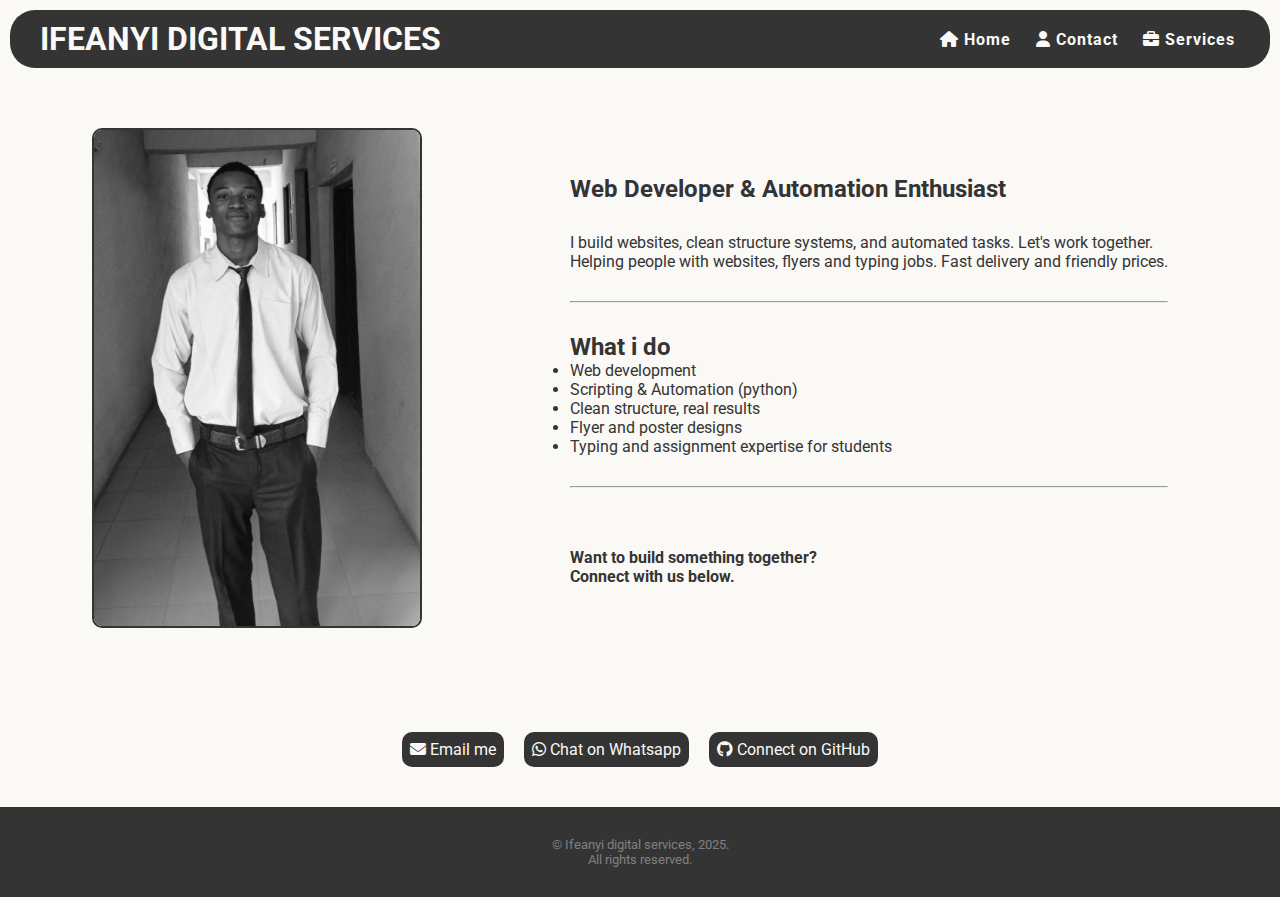
<file: index.html>
<!DOCTYPE html>
<html lang="en-US">
    <head>
        <meta charset="UTF-8">
        <meta name="viewport" content="width=device-width, initial-scale=1.0">
        <meta name="description" content="Ifeanyi Personal Portfolio">
        <meta http-equiv="X-UA-Compatible" content="IE-edge">
        <meta name="author" content="Ifeanyi 08072500911">
        <meta property="og:title" content="Ifeanyi Digital Services Portfolio">
        <meta property="og:description" content="Ifeanyi Digital Services - Web Developer & Automation Enthusiast">
        <meta property="og:image" content="images/ifeanyi.jpg">
        <meta property="og:url" content="https://example.com/ifeanyi-portfolio">
        <meta property="og:type" content="website">
        <meta name="keywords" content="Ifeanyi, portfolio, web developer, automation, digital services, contact">
        <link rel="icon" href="images/favicon.ico" type="image/x-icon">
        <link rel="stylesheet" href="https://cdnjs.cloudflare.com/ajax/libs/font-awesome/6.5.0/css/all.min.css">
        <link rel="stylesheet" href="https://fonts.googleapis.com/icon?family=Material+icons">
        <link rel="stylesheet" href="https://fonts.googleapis.com/css2?family=Roboto&display=swap">
        <meta name="google-site-verification" content="yrjoCYYzWIblbdsxBEd57Kd4OCPOsdUH2JT0SVM0V0M" />
        <link rel="sitemap" href="sitemap.xml" type="application/xml">
        <title> Ifeanyi digital service portfolio </title>
        <style>
            *{
                margin: 0;
                padding: 0;
                box-sizing: border-box;
            }
            body {
                font-family: 'Roboto';
                background-color: #faf9f6;
                color: #343434;
            }
            .main-wrapper {
                width: 100%;
                box-sizing: border-box;
                height: 100%;
            }
            header {
                color: #faf9f6;
                padding: 10px;
                
            }
            h1 {
                text-align: left;
            }
            .header-section {
                display: flex;
                flex-direction: row;
                align-items: center;
                justify-content: space-between;
                background-color: #343434;
                padding: 10px 30px 10px 30px;
                border-radius: 25px;
            }
            .nav-links {
                display: flex;
                flex-direction: row;
                gap: 15px;
                flex-wrap: nowrap;
                align-items: center;
            }
            .nav-link {
                color: #faf9f6;
                text-decoration: none;
                padding: 5px;
                font-weight: bold;
                letter-spacing: 1px;
                transition: transform 0.3s ease, background 0.2s ease;
            }

            /*underline effect*/

            .nav-link::after {
                content: "";
                position: absolute;
                left: 50%;
                bottom: 0;
                transform: translateX(-50%) scale(0);
                transform-origin: center; 
                width: 100%;
                height: 2px;
                background-color:  #faf9f6;
                transition: transform 0.3s ease;
            }
            .nav-link:hover::after {
                transform: translateX(-50%) scale(1);
            }
            .nav-link:hover {
                font-weight: bold;
                transform: scale(1.1);
            }
            .intro {
                color: #343434;
                padding: 20px;
                display: flex;
                flex-direction: column;
                gap: 30px;
            }
            aside {
                margin-top: 30px;
            }
            .image-intro {
                display: flex;
                justify-content: center;
                align-items: center;
                gap: 10%;
                margin-bottom: 30px;

            }
            .second-contact-buttons {
                display: flex;
                flex-direction: row;
                justify-content: center;
                gap: 20px;
                padding: 20px;
                flex-wrap: wrap;
                cursor: pointer;
            }
            .second-Github-action {
                background-color: #343434;
                padding: 8px;
                border-radius: 10px;
                text-decoration: none;
                color: #faf9f6;
                transition: transform 0.3s ease, background 0.2s ease;
            }
            .second-Github-action:hover {
                transform: scale(1.1);
                color: #343434;
                background-color: #faf9f6;
                border: 2px solid #343434;
                font-weight: bold;
            }
            .second-email-action {
                background-color: #343434;
                padding: 8px;
                border-radius: 10px;
                text-decoration: none;
                color: #faf9f6;
                transition: transform 0.3s ease, background 0.2s ease;
            }
            .second-whatsapp-action {
                background-color: #343434;
                padding: 8px;
                border-radius: 10px;
                text-decoration: none;
                color: #faf9f6;
                transition: transform 0.3s ease, background 0.2s ease;
            } 
            .second-whatsapp-action:hover {
                transform: scale(1.1);
                color: #343434;
                background-color: #faf9f6;
                border: 2px solid #343434;
                font-weight: bold;
            }
            .second-email-action:hover {
                transform: scale(1.1);
                color: #343434;
                background-color: #faf9f6;
                border: 2px solid #343434;
                font-weight: bold;
            }
            footer {
                background-color: #343434;
                padding: 30px;
                color: grey;
                font-size: 13px;
                margin-top: 20px;
                width: 100%;
                text-align: center;
            }


            @media (max-width: 699px) {
                .contact-buttons {
                    flex-direction: column;
                    align-items: center;
                }
                .second-contact-buttons {
                    flex-direction: column;
                    align-items: center;
                }
                .nav-links {
                    flex-direction: row;
                    align-items: center;
                    justify-content: center;
                    text-align: center;
                }
                .header-section {
                    flex-direction: column;
                    align-items: center;
                    justify-content: center;
                    border-radius: 0;
                    gap: 20px;
                }
                header {
                    background-color: #343434;
                }
                .image-intro {
                    display: flex;
                    flex-direction: column;
                }
                ul {
                    margin-left: 20px;
                }
                h1 {
                    text-align: center;
                }
 
            }
            @media (max-width: 1100px) {
                .image-intro {
                    margin-right: 30px;
                    margin-left: 30px;
                }
            }
            @media (max-width: 800px) {
                .header-section {
                    gap: 30px;
                }
            }
                 
        </style>
    </head>
<body>
    <header>
        <div class="header-section">
        <h1>IFEANYI DIGITAL SERVICES </h1>
        <nav role="navigation" class="nav-links">
            <a href="index.html" class="nav-link" aria-label="Go to home page"><i class="fa-solid fa-home"></i> Home </a>
            <a href="contact.html" class="nav-link" target="_blank" aria-label="Contact me"><i class="fa-solid fa-user"></i> Contact </a>
            <a href="services.html" class="nav-link" target="_blank" aria-label="View our services"><i class="fa-solid fa-briefcase"></i> Services </a>
        </nav>
        </div>
    </header>
    <main>
        <div class="main-wrapper">
        <!--hero image-->
        <div class="image-intro">
        <picture>
            <figure>
            <!--image responsiveness-->
            <source media="(max-width: 368px)" srcset="images/ifeanyi-mobile.jpg">
            <source media="(max-width: 768px)" srcset="images/ifeanyi-tablet.jpg">
            <!--image fallback-->
            <img src="images/ifeanyi.jpg" alt="A picture of the person that developed this page" style="border: 2px solid #343434; border-radius: 10px; margin: 50px 0 50px 0;" loading="lazy" height="500">
            </figure>
        </picture>
        <!--intro section-->
        <section>
            <div class="intro">
            <h2> Web Developer & Automation Enthusiast</h2>
            <p> I build websites, clean structure systems, and automated tasks. Let's work together.<br>
            Helping people with websites, flyers and typing jobs. Fast delivery and friendly prices. </p>
            <hr>
            <article>
                <h2> What i do </h2>
                <ul>
                    <li>Web development </li>
                    <li> Scripting & Automation (python) </li>
                    <li> Clean structure, real results </li>
                    <li>Flyer and poster designs </li>
                    <li> Typing and assignment expertise for students</li>
                </ul>
            </article>
            <hr>
            <aside>
                <p><strong> Want to build something together? <br>
                 Connect with us below.</strong></p>
            </aside>
            </div>
            </div>
        </section> 
        <section>
           
            <div class="second-contact-buttons">
            <a href="mailto:ifeanyidigitalservices@gmail.com" target="_blank" class="second-email-action" aria-label="Send me an email"> <i class="fa-solid fa-envelope"></i> Email me </a>
            <a href="https://wa.me/+2347043936131" target="_blank" class="second-whatsapp-action" aria-label="Chat with me on Whatsapp"><i class="fa-brands fa-whatsapp"></i> Chat on Whatsapp</a>
            <a href="https://github.com/ifeanyijosephh" target="_blank" class="second-Github-action" aria-label="Connect with me on Github"><i class="fa-brands fa-github"></i> Connect on GitHub</a>
            </div>
        </section>
        </div>
    </main>
    <footer>
        <p>&copy; Ifeanyi digital services, 2025.<br> All rights reserved.</p>
    </footer>
</body>
</html>
</file>
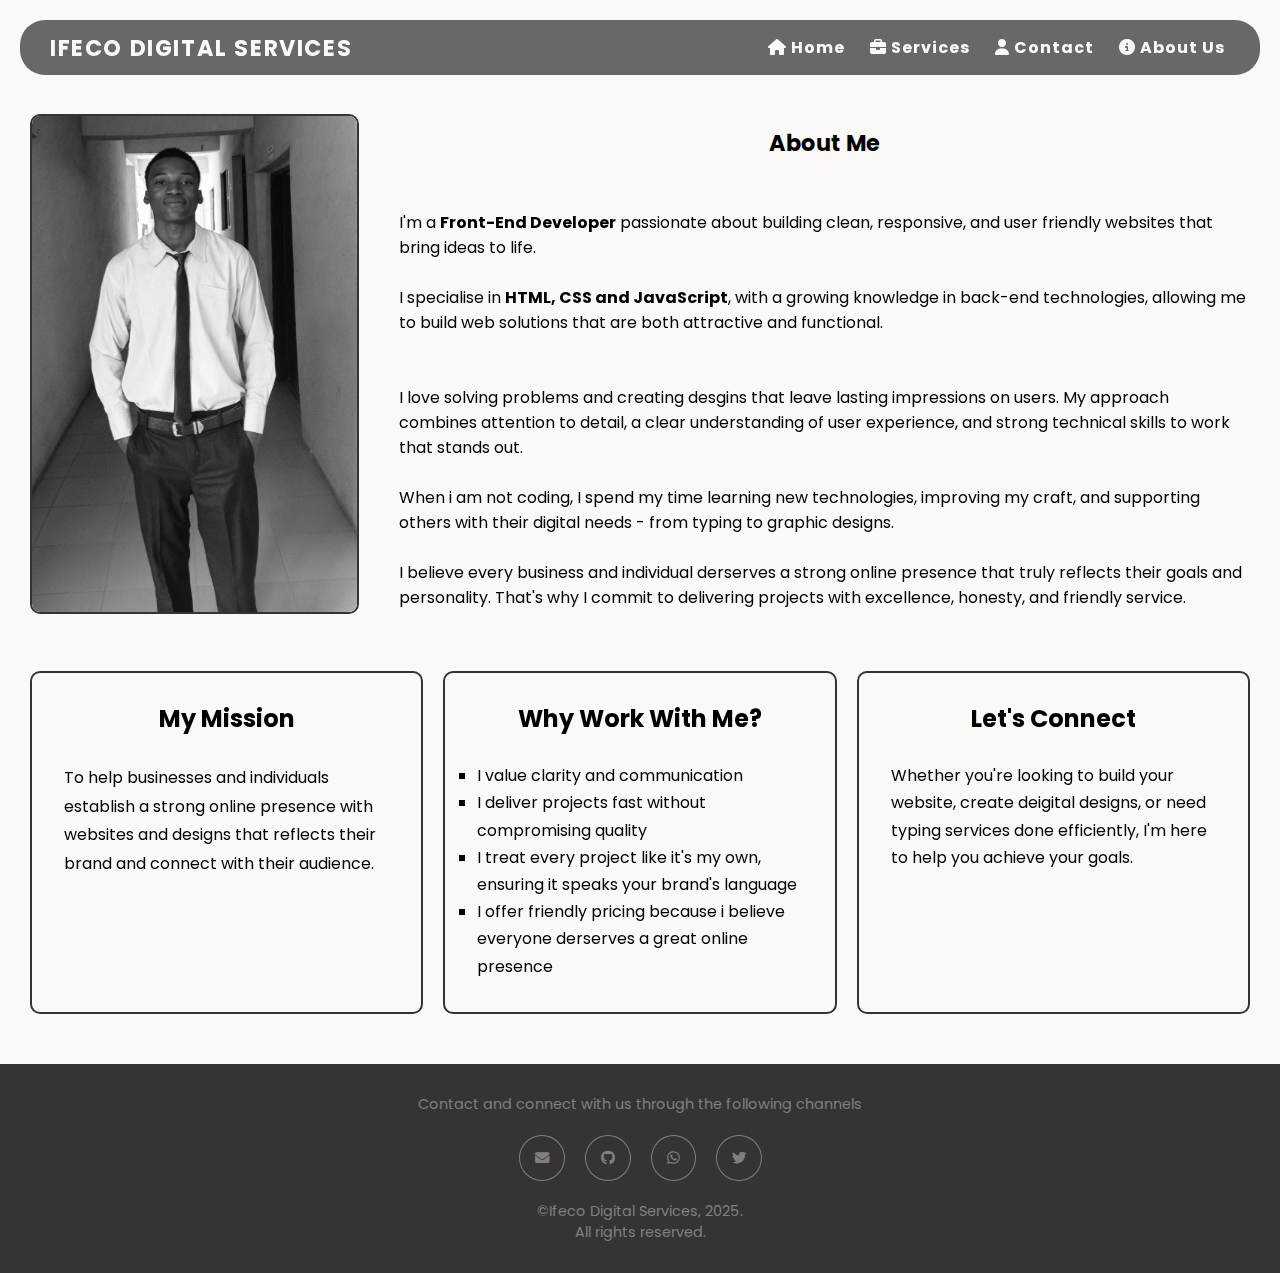
<file: about.html>
<!DOCTYPE html>
<html lang="en-US">
    <head>
        <meta charset="UTF-8">
        <meta name="viewport" content="width=device-width, initial-scale=1.0">
        <meta name="description" content="About Ifeco digital services, a web developer in nigeria, HTML, CSS, JavaScript, Front-End Developer">
        <meta http-equiv="X-UA-Compatible" content="IE-edge">
        <meta name="author" content="Ifeanyi 08072500911">
        <meta property="og:title" content="Ifeco Digital Services Portfolio">
        <meta property="og:description" content="Ifeco Digital Services - Web Developer & Automation Enthusiast">
        <meta property="og:image" content="images/ifeanyi.jpg">
        <meta property="og:url" content="https://example.com/ifeanyi-portfolio">
        <meta property="og:type" content="website">
        <meta name="keywords" content="Ifeco, portfolio, web developer, automation, digital services, contact">
        <link rel="icon" type="image/png" sizes="32x32">
        <link rel="icon" href="images/my-logo.png" type="image/png">
        <link rel="stylesheet" href="https://cdnjs.cloudflare.com/ajax/libs/font-awesome/6.5.0/css/all.min.css">
        <link rel="stylesheet" href="https://fonts.googleapis.com/icon?family=Material+icons">
        <link rel="stylesheet" href="https://fonts.googleapis.com/css2?family=Poppins&display=swap">
        <link rel="stylesheet" href="https://fonts.googleapis.com/css2?family=Roboto&display=swap">
        <link rel="stylesheet" href="https://cdn.jsdelivr.net/npm/aos@2.3.4/dist/aos.css">
        <title> Ifeco Digital Service About Page </title>
        <link rel="stylesheet" href="about-style.css">
    </head>
    <body>
        <header>
            <div class="header-section">
                <!--<h1>IFECO DIGITAL SERVICES </h1>-->
                <img src="images/my-logo.png" alt="Company Logo" class="companyLogo">
                <h1 id="FirstHeading">IFECO DIGITAL SERVICES</h1>
                <nav id="navMenu" class="nav-links">
                    <a href="index.html" class="nav-link" target="_blank" id="HomeNav"><i class="fa-solid fa-home"></i> Home</a>
                    <a href="services.html" class="nav-link" target="_blank"><i class="fa-solid fa-briefcase"></i> Services</a>
                    <a href="contact.html" class="nav-link" target="_blank"><i class="fa-solid fa-user"></i> Contact</a>
                    <a href="about.html" class="nav-link" target="_self" aria-label="About Us"><i class="fa-solid fa-info-circle"></i> About Us </a>
                </nav> 
                <div id="hamburger" class="hamburger">
                <span class="bar"></span>
                <span class="bar"></span>
                <span class="bar"></span>
            </div>
            </div>
            <script src="script.js"></script>
        </header>
        <main>
            <section class="aboutHero">
                <h1 id="AboutMe"> About Me </h1>
                    <div class="aboutIntro">
                        <div class="aboutImage">
                            <picture>
                                <figure data-aos="zoom-in" data-aos-duration="1500">
                                    <!--Image Responsiveness-->
                                    <source media="(max-width: 368px)" srcset="images/ifeanyi-mobile.jpg">
                                    <source media="(max-width: 768px)" srcset="images/ifeanyi-tablet.jpg">
                                    <!--Image fallback-->
                                    <img src="images/ifeanyi.jpg" alt="Ifeanyi Joseph" style="border: 2px solid #343434; border-radius: 10px;" height="500">
                                </figure>
                             </picture>
                        </div>
                        <div class="aboutText">
                            <article>
                                <h3 id="HeadingForLarge"> About Me </h3>
                                <div data-aos="fade-up" data-aos-duration="1500">
                                <p> I'm a <strong>Front-End Developer</strong> passionate about building clean, responsive, and user friendly websites that bring ideas to life.
                                <br><br> </div>
                                <div data-aos="fade-up" data-aos-duration="1500">I specialise in <strong> HTML, CSS and JavaScript</strong>, with a growing knowledge in back-end technologies, allowing me to build web solutions that are both 
                                attractive and functional. </div>
                                <br><br>
                                <div data-aos="fade-up" data-aos-duration="1500">
                                I love solving problems and creating desgins that leave lasting impressions on users. My approach combines attention to detail, a clear understanding of user experience, and strong technical skills to work that stands out.
                                <br><br></div>
                                <div data-aos="fade-up" data-aos-duration="1500">
                                When i am not coding, I spend my time learning new technologies, improving my craft, and supporting others with their digital needs - from typing to graphic designs.
                                <br><br> 
                                <div data-aos="fade-up" data-aos-duration="1500">
                                I believe every business and individual derserves a strong online presence that truly reflects their goals and personality. That's why I commit to delivering projects with excellence, honesty, and friendly service.</div>
                                </p>
                            </article>
                        </div>
                    </div>
            </section>
            <hr id="horizontal">
            <section class="InSections">
            <div class="aboutMission" data-aos="fade-up" data-aos-duration="1500">
                <h2> My Mission </h2>
                <blockquote> 
                    To help businesses and individuals establish a strong online presence with websites and designs that reflects their brand and connect with their audience.
                </blockquote>
            </div>
            <div class="aboutWhy" data-aos="fade-up" data-aos-duration="1500">
                <h2> Why Work With Me?</h2>
                <ul>
                    <li>I value clarity and communication</li>
                    <li>I deliver projects fast without compromising quality</li>
                    <li>I treat every project like it's my own, ensuring it speaks your brand's language </li>
                    <li>I offer friendly pricing because i believe everyone derserves a great online presence</li>
                </ul>
            </div>
            <div class="aboutContact" data-aos="fade-up" data-aos-duration="1500">
                <h2>
                    Let's Connect
                </h2>
                <p> Whether you're looking to build your website, create deigital designs, or need typing services done efficiently, I'm here 
                    to help you achieve your goals.
                </p>
                <a href="contact.html" class="cta-button" data-aos="fade-up" data-aos-duration="1500"> Contact Me </a>
            </div>
            </div>
        </main>
        <footer>
            <p>Contact and connect with us through the following channels</p>
                <div class="footer-icons">
                <a href="mailto:ifecodigitalservices@gmail.com" target="_blank"><i class="fa-solid fa-envelope envelope-icon"></i></a>
                <a href="https://github.com/ifeanyijosephh" target="_blank"><i class="fa-brands fa-github github-icon"></i></a>
                <a href="https://wa.me/2347043936131" target="_blank"><i class="fa-brands fa-whatsapp whatsapp-icon"></i></a>
                <a href="https://x.com/ifeanyiijosephh" target="_blank"><i class="fa-brands fa-twitter twitter-icon"></i></a>
                </div>
            <p>&copy;Ifeco Digital Services, 2025. <br>All rights reserved.</p>
        </footer> 
                    <script src="https://cdn.jsdelivr.net/npm/aos@2.3.4/dist/aos.js"></script>
                <script> 
        AOS.init();    
    </script>
    </body>
</html>
</file>
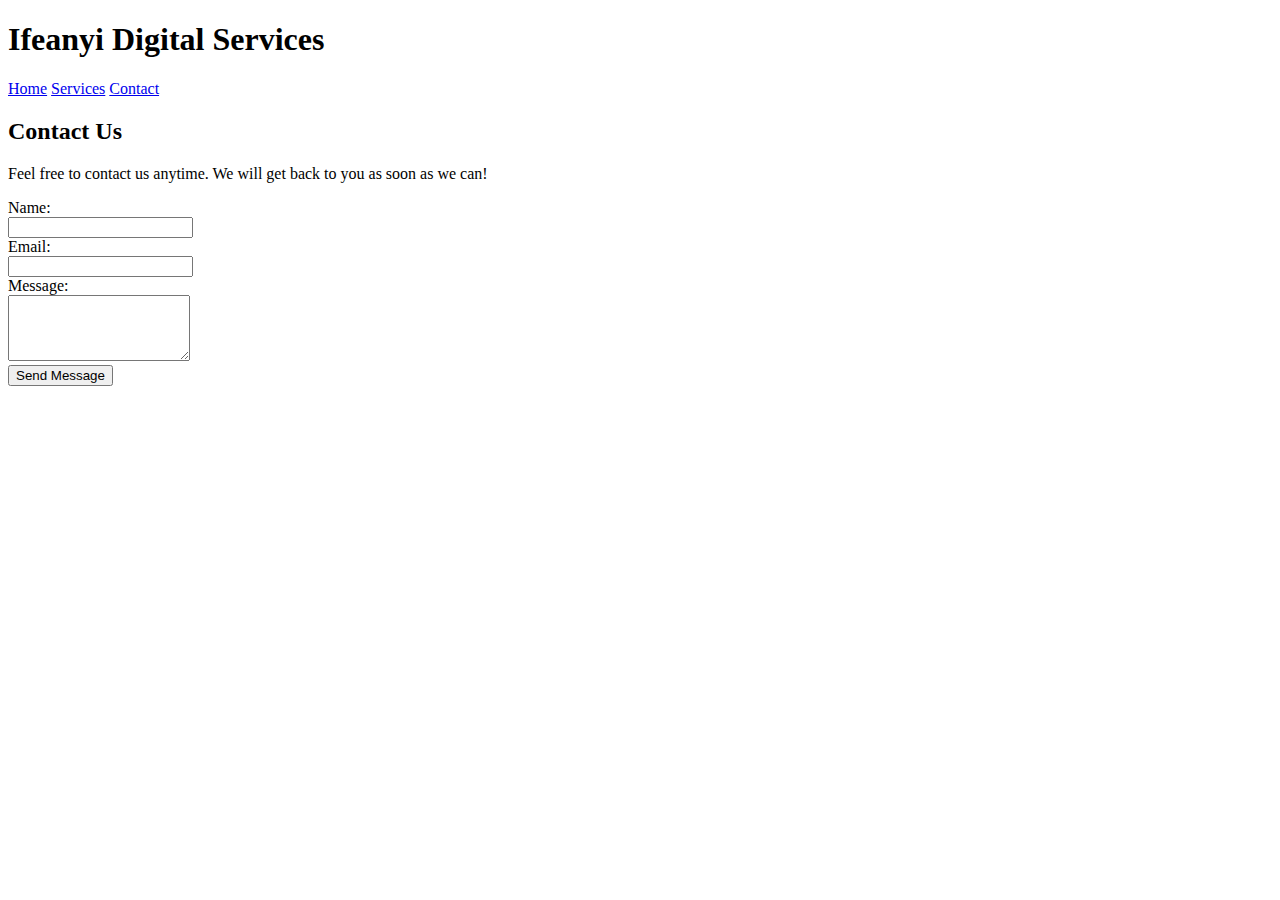
<file: contact.html>
<!DOCTYPE html>
<html lang="en-US">
    <head>
        <meta charset="UTF-8">
        <meta name="viewport" content="width=device-width, initial-scale=1.0">
        <meta name="description" content="Ifeanyi Personal Portfolio">
        <meta http-equiv="X-UA-Compatible" content="IE-edge">
        <meta name="author" content="Ifeanyi 08072500911">
        <meta property="og:title" content="Ifeanyi Digital Services Portfolio">
        <meta property="og:description" content="Ifeanyi Digital Services - Web Developer & Automation Enthusiast">
        <meta property="og:image" content="images/ifeanyi.jpg">
        <meta property="og:url" content="https://example.com/ifeanyi-portfolio">
        <meta property="og:type" content="website">
        <meta name="keywords" content="Ifeanyi, portfolio, web developer, automation, digital services, contact">
        <link rel="icon" href="images/favicon.ico" type="image/x-icon">
        <link rel="stylesheet" href="https://cdnjs.cloudflare.com/ajax/libs/font-awesome/6.5.0/css/all.min.css">
        <link rel="stylesheet" href="https://fonts.googleapis.com/icon?family=Material+icons">
        <link rel="stylesheet" href="https://fonts.googleapis.com/css2?family=Roboto&display=swap">
        <title> Ifeanyi digital service contact page </title>
        <style>

        </style>
    </head>
    <body>
        <header>
            <div class="header-section">
                <h1>Ifeanyi Digital Services</h1>
                <nav class="nav-links">
                    <a href="index.html" class="nav-link">Home</a>
                    <a href="services.html" class="nav-link">Services</a>
                    <a href="contact.html" class="nav-link">Contact</a>
                </nav>
            </div>
        </header>
        <main>
            <section>
                <h2>Contact Us</h2>
                <p>Feel free to contact us anytime. We will get back to you as soon as we can! </p>
                <form action="https://formspree.io/f/mdkzpgre" method="post">
                    <label for="name">Name:</label><br>
                    <input type="text" id="name" name="name" minlength="3" aria-label="Name" required>
                    <br>
                    <label for="email">Email:</label><br>
                    <input type="email" id="email" name="email" required aria-label="Email">
                    <br>
                    <label for="message">Message:</label><br>
                    <textarea id="message" name="message" rows="4" required aria-label="Message"></textarea>
                    <br>
                    <button type="submit" aria-label="Send Message">Send Message</button>
            </section>
        </main>
    </body>
</file>
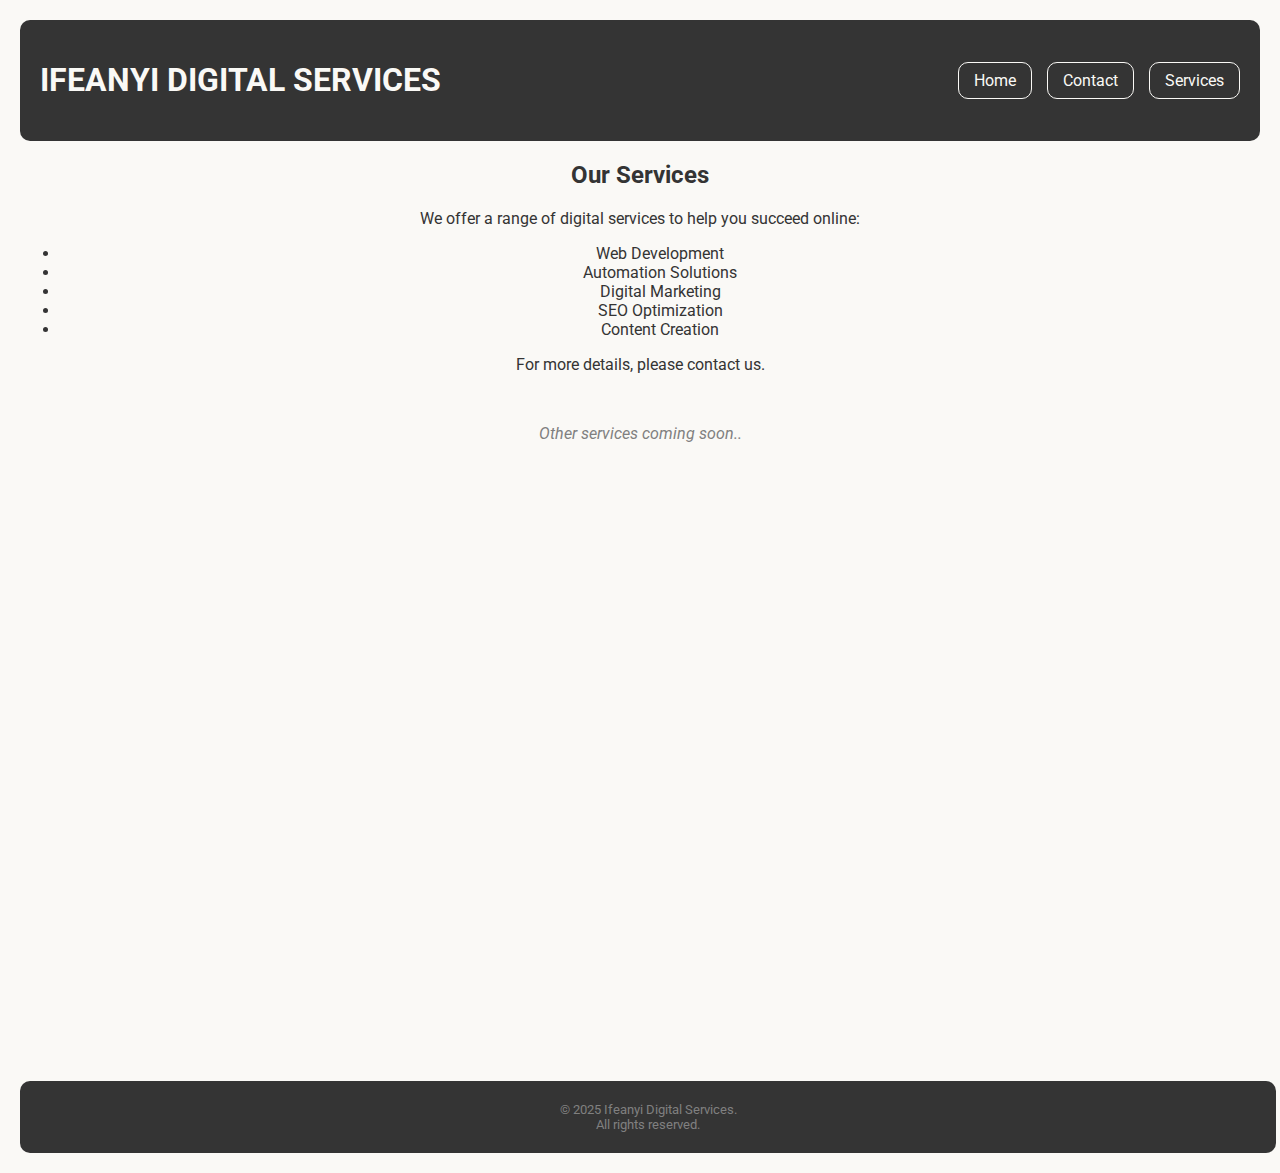
<file: services.html>
<!DOCTYPE html>
<html lang="en-US">
    <head>
        <meta charset="UTF-8">
        <meta name="viewport" content="width=device-width, initial-scale=1.0">
        <meta name="description" content="Ifeanyi Personal Portfolio">
        <meta http-equiv="X-UA-Compatible" content="IE-edge">
        <meta name="author" content="Ifeanyi 08072500911">
        <meta property="og:title" content="Ifeanyi Digital Services Portfolio">
        <meta property="og:description" content="Ifeanyi Digital Services - Web Developer & Automation Enthusiast">
        <meta property="og:image" content="images/ifeanyi.jpg">
        <meta property="og:url" content="https://example.com/ifeanyi-portfolio">
        <meta property="og:type" content="website">
        <meta name="keywords" content="Ifeanyi, portfolio, web developer, automation, digital services, contact">
        <link rel="icon" href="images/favicon.ico" type="image/x-icon">
        <link rel="stylesheet" href="https://cdnjs.cloudflare.com/ajax/libs/font-awesome/6.5.0/css/all.min.css">
        <link rel="stylesheet" href="https://fonts.googleapis.com/icon?family=Material+icons">
        <link rel="stylesheet" href="https://fonts.googleapis.com/css2?family=Roboto&display=swap">
        <title> Ifeanyi digital service </title>
        <style>
            body {
                font-family: 'Roboto', sans-serif;
                background-color: #faf9f6;
                text-align: center;
                color: #343434;
                margin: 20px;
            }
            header {
                background-color: #343434;
                color: #faf9f6;
                padding: 20px;
                border-radius: 10px;
            }
            h1 {
                text-align: left;
            }
            .header-section {
                display: flex;
                align-items: center;
                justify-content: space-between;
            }
            .nav-link {
                color: #faf9f6;
                text-decoration: none;
                border: 1px solid #faf9f6;
                padding: 8px 15px;
                border-radius: 10px;
                transition: transform 0.3s ease, background 0.2s ease;
            }
            .nav-link:hover {
                color: #343434;
                background-color: #faf9f6;
                font-weight: bold;
                transform: scale(1.1);
            }
            main {
                margin-top: 20px;
            }
            .services-section {
                height:100vh;
            }
            footer {
                background-color: #343434;
                padding: 8px;
                border-radius: 10px;
                color: grey;
                font-size: 13px;
                margin-top: 20px;
                width: 100%;
                text-align: center;
            }
            .nav-links {
                display: flex;
                gap: 15px;
            }
            @media (max-width: 768px) {
                .header-section {
                    flex-direction: column;
                    align-items: center;
                }
            @media (max-width: 480px) {
                .header-section {
                    flex-direction: row;
                    gap: 10px;
                }
               .nav-links {
                    flex-direction: column;
                    align-items: center;
                }
            }
        </style>
    </head>
    <body>
        <header>
            <div class="header-section">
                <h1>IFEANYI DIGITAL SERVICES</h1>
                <nav class="nav-links" role="navigation">
                    <a href="index.html" class="nav-link">Home</a>
                    <a href="contact.html" class="nav-link">Contact</a>
                    <a href="services.html" class="nav-link">Services</a>
                </nav>
            </div>
        </header>
            <main role="main">
                <section class="services-section">
                    <h2>Our Services</h2>
                    <p>We offer a range of digital services to help you succeed online:</p>
                    <ul>
                        <li>Web Development</li>
                        <li>Automation Solutions</li>
                        <li>Digital Marketing</li>
                        <li>SEO Optimization</li>
                        <li>Content Creation</li>
                    </ul>
                    <p>For more details, please contact us.<br>
                    <i><span style="color: grey; display: inline-block; margin-top: 50px;">Other services coming soon..</span></i> </p>
                </section>
            </main>
            <footer>
                <p>&copy; 2025 Ifeanyi Digital Services. <br>All rights reserved.</p>
            </footer>
    </body>
</html>
</file>
<file: about-style.css>
*{
        font-family: 'Poppins', sans-serif;
        margin: 0;
        padding: 0;
        box-sizing: border-box;
    }
body {
        background-color: #faf9f6;
    }
    main {
        padding: 30px;
    }
h1 {
                color: #faf9f6;
                font-family: 'Poppins', sans-serif;               
                animation-name: firsthead;
                animation-duration: 1.5s;
                animation-timing-function: ease;
                animation-iteration-count: 1;
                animation-fill-mode: forwards;
            }
            @keyframes firsthead {
                from {
                    transform: translateY(-160px);
                }
                to {
                    transform: translateY(0);
                }
            }

 
header {
        color: #faf9f6;
        padding: 20px;
        position: fixed;
        top: 0;
        left: 0;
        width: 100%;
        z-index: 1000;
        }
        /*
.header-section {
        display: flex;
        flex-direction: row;
        align-items: center;
        justify-content: space-between;
        background-color: #343434;
        padding: 10px 30px 10px 30px;
        border-radius: 25px;
        } */
.nav-links {
        display: flex;
        flex-direction: row;
        gap: 15px;
        flex-wrap: nowrap;
        align-items: center;
        }
.nav-link {
        color: #faf9f6;
        text-decoration: none;
        padding: 5px;
        font-weight: bold;
        letter-spacing: 1px;
        transition: transform 0.3s ease, background 0.2s ease;
        animation-name: navlink;
        animation-duration: 1.5s;
        animation-timing-function: ease;
        animation-iteration-count: 1;
        animation-fill-mode: forwards;
    }
    @keyframes navlink {
        from {
            transform: translateY(-160px);
        }
        to {
            transform: translateY(0);
        }
    }
            /* HAMBURGER ICON FOR NAV BAR */
.hamburger {
    display: none;
    cursor: pointer;
}
.bar {
    display: block;
    width: 20px;
    border-radius: 5px;
    height: 3px;
    margin: 5px auto;
    -webkit-transition: all 0.3s ease-in-out;
    transition: all 0.3s ease-in-out;
    background-color: white;
}
.hamburger {
    display: none;
    cursor: pointer;
    /* animation */
    animation-name: hamburger;
    animation-duration: 1.4s;
    animation-timing-function: ease;
    animation-iteration-count: 1;
    animation-fill-mode: forwards;
}
    @keyframes hamburger {
        from {
            transform: translatex(100px);
        }
        to {
            transform: translatex(0);
        }
    }
            /*underline effect*/
.nav-link::after {
    content: "";
    position: absolute;
    left: 60%;
    bottom: 0;
    transform: translateX(-60%) scale(0);
    transform-origin: center; 
    width: 100%;
    height: 2px;
    background-color:  #faf9f6;
    transition: transform 0.3s ease;
}
.nav-link:hover::after {
        transform: translateX(-60%) scale(1);
}
.nav-link:hover {
        font-weight: bold;
        transform: scale(1.1);
}
            /*logo animation*/
.companyLogo {
    display: none;
    animation-name: logo;
    animation-duration: 1.5s;
    animation-iteration-count: 1;
    animation-fill-mode: forwards;
    animation-delay: 0;
    animation-timing-function: ease;
}
    @keyframes logo {
        from {
            transform: translateX(-100px);
            opacity: 0;
        }
}
/*footer section */
footer {
    background-color: #343434;
    padding: 30px;
    color: grey;
    font-size: 0.9rem;
    margin-top: 20px;
    width: 100%;
    text-align: center;
}
.footer-icons {
    display: flex;
    justify-content: center;
    gap: 20px;
    margin-bottom: 20px;
    margin-top: 20px;
}
.footer-icons > a {
    color: grey;
}
.envelope-icon, .github-icon, .whatsapp-icon, .twitter-icon {
    border: 1px solid;
    padding: 15px;
    border-radius: 60%;
}
/* MEDIA QUERY */
@media (max-width: 688px) {
                .header-section {
                    display: flex;
                    align-items: center;
                    flex-direction: row;
                    gap: 10px;
                    padding: 3px;
                    box-sizing: border-box;
                    width: 100%;
                    margin: 0;
                    justify-content: space-between;
                    align-content: center;
                }
    body {
        margin-top: 100px;
    }
                .companyLogo {
                    display: inline-block;
                    width: 50px;
                    margin: 0;
                }
                #AboutMe {
                 font-size: 1.3rem;
                 color: #343434;
                 margin-left: -20px;
                }
                #FirstHeading {
                    line-height: 1.3rem;
                }
                h1 {
                    text-align: left;
                    font-size: 1.3rem;                   
                }
                header {
                    background-color: #343434bd;
                    backdrop-filter: blur(10px);
                    -webkit-backdrop-filter: blur(10px);

                }
    .hamburger {
        display: block;
        cursor: pointer;
    }
    .hamburger.active .bar:nth-child(2) {
        opacity: 0;
    }
    .hamburger.active .bar:nth-child(1) {
        transform: translateY(5px) rotate(45deg);
    }
    .hamburger.active .bar:nth-child(3) {
        transform: translateY(-5px) rotate(-45deg);
    }
    .nav-links {
        position: fixed;
        left: -100%;
        top: 0;
        gap: 0;
        flex-direction: column;
        background-color: #343434;
        width: 60%;
        height: 100vh;
        text-align: center; 
        transition: 0.3s;
    }
    .nav-link {
        margin: 16px 0;
    }
    .nav-links.active {
        left: 0;
    }
                    #HomeNav {
                    margin-top: 80px;
                }
    .aboutHero h1 {
        padding: 20px;
        margin-top: -30px;
    }
    .aboutIntro {
        display: flex;
        flex-direction: column-reverse;
        gap: 30px;
    }
    .aboutText {
        margin-top: 20px;
        animation-name: text;
        animation-duration: 1s;
        animation-timing-function: ease;
        line-height: 1.8rem;
    }
    @keyframes text {
        from {
            transform: translateY(30px);
            opacity: 0;
        }
        to {
            transform: translateY(0);
            opacity: 1;
        }
    }
    .aboutMission {
        margin-top: 2rem;
        margin-bottom: 2rem;
        line-height: 1.8rem;
    }
    .aboutWhy {
        margin-top: 2rem;
        margin-bottom: 3rem;
        line-height: 1.8rem;
    }
    .aboutWhy li {
        list-style: square;
        margin: 0.8rem;
    }
    .aboutContact {
        line-height: 1.8rem;
    }
    .aboutContact h2 {
        margin-bottom: 1.5rem;
    }
    .aboutContact a {
        text-decoration: none;
        background-color: #343434;
        padding: 0.7rem;
        display: inline-block;
        margin-top: 2rem;
        cursor: pointer;
        color: #faf9f6;
    }
    img {
         margin: 30px auto;
         width: 100%;
         height: auto;

    }
    #HeadingForLarge {
        display: none;
    }
}
/* MEDIA QUERY FOR LARGER SCREENS */
@media (min-width: 689px) {
.header-section {
        display: flex;
        flex-direction: row;
        align-items: center;
        justify-content: space-between;
        background-color: #343434;
        padding: 10px 30px 10px 30px;
        border-radius: 25px;
                            background-color: #343434bd;
                    backdrop-filter: blur(10px);
                    -webkit-backdrop-filter: blur(10px);
        }
        #HeadingForLarge {
        display: block;
        margin-bottom: 50px;
        text-align: center;
        font-size: 1.4rem;
    }
    .nav-links {
        text-align: center;
    }
    h1 {
        font-size: 1.4rem;
        letter-spacing: 0.1rem;
    }
    main {
        padding: 30px;
    }
 
    .aboutMission {
        border: 2px solid #343434;
        border-radius: 10px;
        padding: 2rem;
        grid-column: 1, 2;
        line-height: 1.8rem;
    }
    .aboutMission h2 {
        text-align: center;
        margin-bottom: 30px;
    }
    .aboutWhy {
        border: 2px solid #343434;
         border-radius: 10px;
        padding: 2rem;
        grid-column: 2, 3;
        line-height: 1.7rem;
    }
    .aboutWhy h2 {
        text-align: center;
        margin-bottom: 30px;
    }
    .aboutWhy ul li {
        list-style: square;
    }
    .aboutContact {
        border: 2px solid #343434;
         border-radius: 10px;
        padding: 2rem;
        grid-column: 3, 4;
        line-height: 1.7rem;
        

    }
    .aboutContact h2 {
        text-align: center;
        margin-bottom: 30px;
    }
    .InSections {
        display: grid;
        grid-template-columns: repeat(3, 1fr);
        grid-gap: 20px;
    }
    .aboutIntro {
        display: flex;
        flex-direction: row;
        justify-content: space-evenly;
        gap: 40px;
        margin-bottom: 50px;
    }
    .aboutText {
        justify-self: center;
        align-self: center;
    }
    #horizontal {
        display: none;
    }
    body {
        margin-top: 50px;
    }
    .cta-button {
                text-decoration: none;
        background-color: #343434;
        padding: 0.4rem;
        display: inline-block;
        margin-top: 2rem;
        cursor: pointer;
        color: #faf9f6;
        border-radius: 10px;
    }
    .cta-button:hover {
        background-color: #faf9f6;
        color: #343434;
        border: 2px solid #343434;
    }
}
</file>
